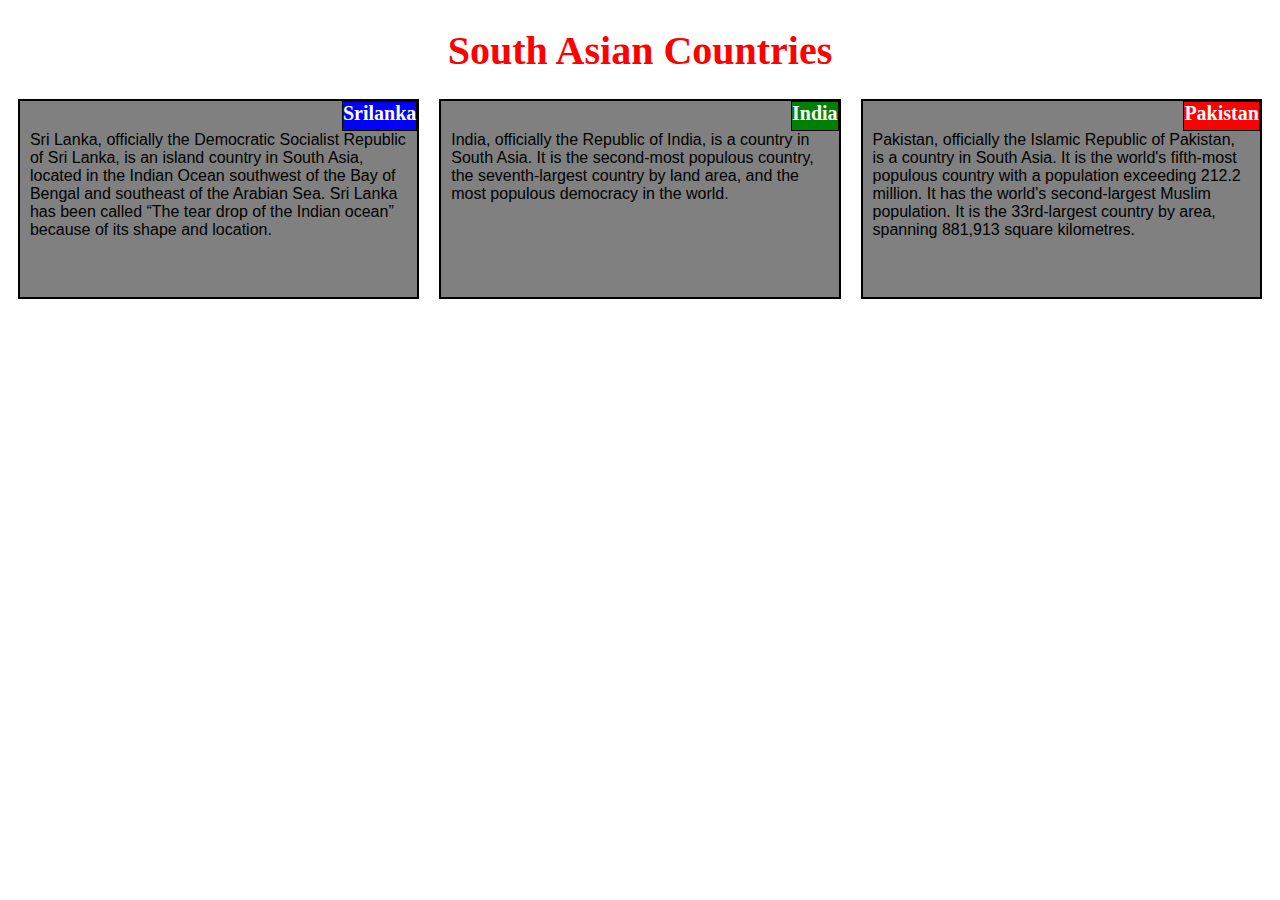
<file: mod2-solution/index.html>
<!DOCTYPE html>
<html>
<head>
<meta charset="utf-8">
<meta name="viewport" content="width=device-width initial-scale=1">
<title>Maxxa First One</title>
<link rel="stylesheet" href="css/style.css">
<style>

</style>
</head>
<body>
<h1>South Asian Countries</h1>

<div class="row">
  <div class="col-lg-4 col-md-6">
    <div class="new">
      <h2>Srilanka</h2><p>Sri Lanka, officially the Democratic Socialist Republic of Sri Lanka, is an island country in South Asia, located in the Indian Ocean southwest of the Bay of Bengal and southeast of the Arabian Sea. Sri Lanka has been called “The tear drop of the Indian ocean” because of its shape and location.</p></div></div>
  <div class="col-lg-4 col-md-6">
    <div class="new">
      <h3>India</h3><p>India, officially the Republic of India, is a country in South Asia. It is the second-most populous country, the seventh-largest country by land area, and the most populous democracy in the world.</p></div></div>
  <div class="col-lg-4 col-md-12">
    <div class="new">
      <h4>Pakistan</h4><p>Pakistan, officially the Islamic Republic of Pakistan, is a country in South Asia. It is the world's fifth-most populous country with a population exceeding 212.2 million. It has the world's second-largest Muslim population. It is the 33rd-largest country by area, spanning 881,913 square kilometres.</p></div></div>

</body>
</html>
</file>
<file: mod2-solution/css/style.css>
/********** Base styles **********/
* {
  box-sizing: border-box;
}
h1 {
  margin-bottom: 15px;
  text-align: center;
  font-weight: bold;
  color: red;
  font-size: 250%;

}
h2{
  float: right;
  height:30px;
  margin: 0;
  background-color: blue;
  color: white;
  font-size: 125%;
  border: 1px solid black;
}

h3{
  float: right;
  height:30px;
  margin: 0;
  background-color: green;
  color: white;
  font-size: 125%;
  border: 1px solid black;
}
h4{
  float: right;
  height:30px;
  margin: 0;
  background-color: red;
  color: white;
  font-size: 125%;
  border: 1px solid black;
}
p {
  width: 95%;
  height: 150px;
  margin-right: auto;
  margin-left: auto;
  font-family: Helvetica;
  color: black;
  clear: both;
}

/* Simple Responsive Framework. */
.row {
  width: 100%;
}
/*div.row > div{
  background-color: yellow;
} */
div.new{
  background-color: gray;
  margin:10px;
  border: 2px solid black;
}

/********** Large devices only **********/
@media (min-width: 992px) {
  .col-lg-1, .col-lg-2, .col-lg-3, .col-lg-4, .col-lg-5, .col-lg-6, .col-lg-7, .col-lg-8, .col-lg-9, .col-lg-10, .col-lg-11, .col-lg-12 {
    float: left;
    
  }
  .col-lg-1 {
    width: 8.33%;
  }
  .col-lg-2 {
    width: 16.66%;
  }
  .col-lg-3 {
    width: 25%;
  }
  .col-lg-4 {
    width: 33.33%;
  }
  .col-lg-5 {
    width: 41.66%;
  }
  .col-lg-6 {
    width: 50%;
  }
  .col-lg-7 {
    width: 58.33%;
  }
  .col-lg-8 {
    width: 66.66%;
  }
  .col-lg-9 {
    width: 74.99%;
  }
  .col-lg-10 {
    width: 83.33%;
  }
  .col-lg-11 {
    width: 91.66%;
  }
  .col-lg-12 {
    width: 100%;
  }
}

/********** Medium devices only **********/
@media (min-width: 768px) and (max-width: 991px) {
  .col-md-1, .col-md-2, .col-md-3, .col-md-4, .col-md-5, .col-md-6, .col-md-7, .col-md-8, .col-md-9, .col-md-10, .col-md-11, .col-md-12 {
    float: left;
    
  }
  .col-md-1 {
    width: 8.33%;
  }
  .col-md-2 {
    width: 16.66%;
  }
  .col-md-3 {
    width: 25%;
  }
  .col-md-4 {
    width: 33.33%;
  }
  .col-md-5 {
    width: 41.66%;
  }
  .col-md-6 {
    width: 50%;
  }
  .col-md-7 {
    width: 58.33%;
  }
  .col-md-8 {
    width: 66.66%;
  }
  .col-md-9 {
    width: 74.99%;
  }
  .col-md-10 {
    width: 83.33%;
  }
  .col-md-11 {
    width: 91.66%;
  }
  .col-md-12 {
    width: 100%;
  }
}
</file>
